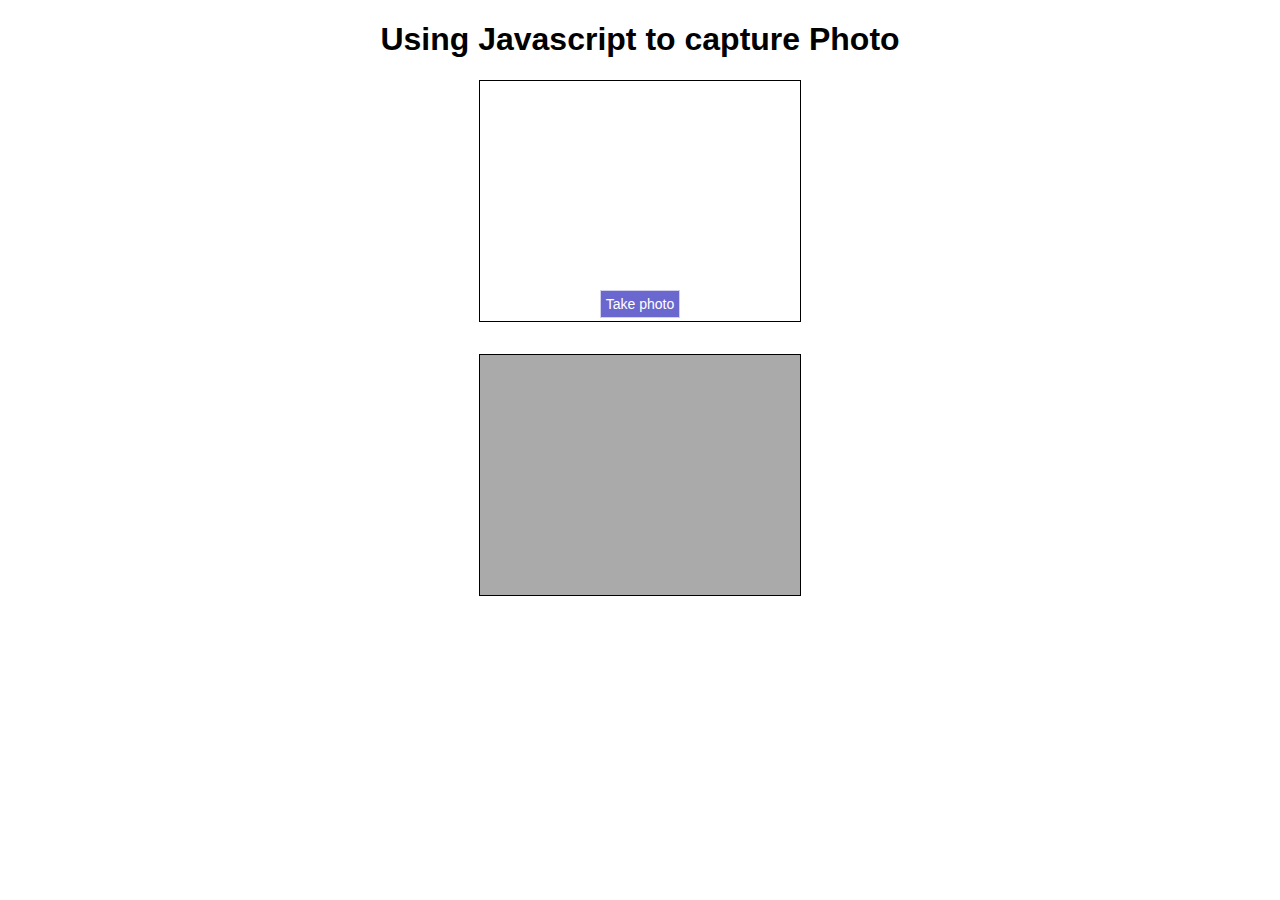
<file: templates/capture.html>
<!doctype html>

<head>
    <style>
        /* CSS comes here */
        #video {
            border: 1px solid black;
            width: 320px;
            height: 240px;
        }

        #photo {
            border: 1px solid black;
            width: 320px;
            height: 240px;
        }

        #canvas {
            display: none;
        }

        .camera {
            width: 340px;
            display: inline-block;
        }

        .output {
            width: 340px;
            display: inline-block;
        }

        #startbutton {
            display: block;
            position: relative;
            margin-left: auto;
            margin-right: auto;
            bottom: 36px;
            padding: 5px;
            background-color: #6a67ce;
            border: 1px solid rgba(255, 255, 255, 0.7);
            font-size: 14px;
            color: rgba(255, 255, 255, 1.0);
            cursor: pointer;
        }

        .contentarea {
            font-size: 16px;
            font-family: Arial;
            text-align: center;
        }
    </style>
    <title>My Favorite Sport</title>
</head>

<body>
    <div class="contentarea">
        <h1>
            Using Javascript to capture Photo
        </h1>
        <div class="camera">
            <video id="video">Video stream not available.</video>
        </div>
        <div><button id="startbutton">Take photo</button></div>
        <canvas id="canvas"></canvas>
        <div class="output">
            <img id="photo" alt="The screen capture will appear in this box.">
        </div>
    </div>

    <script>
        /* JS comes here */
        (function () {

            var width = 320; // We will scale the photo width to this
            var height = 0; // This will be computed based on the input stream

            var streaming = false;

            var video = null;
            var canvas = null;
            var photo = null;
            var startbutton = null;

            function startup() {
                video = document.getElementById('video');
                canvas = document.getElementById('canvas');
                photo = document.getElementById('photo');
                startbutton = document.getElementById('startbutton');

                navigator.mediaDevices.getUserMedia({
                    video: true,
                    audio: false
                })
                    .then(function (stream) {
                        video.srcObject = stream;
                        video.play();
                    })
                    .catch(function (err) {
                        console.log("An error occurred: " + err);
                    });

                video.addEventListener('canplay', function (ev) {
                    if (!streaming) {
                        height = video.videoHeight / (video.videoWidth / width);

                        if (isNaN(height)) {
                            height = width / (4 / 3);
                        }

                        video.setAttribute('width', width);
                        video.setAttribute('height', height);
                        canvas.setAttribute('width', width);
                        canvas.setAttribute('height', height);
                        streaming = true;
                    }
                }, false);

                startbutton.addEventListener('click', function (ev) {
                    takepicture();
                    ev.preventDefault();
                }, false);

                clearphoto();
            }


            function clearphoto() {
                var context = canvas.getContext('2d');
                context.fillStyle = "#AAA";
                context.fillRect(0, 0, canvas.width, canvas.height);

                var data = canvas.toDataURL('image/png');
                photo.setAttribute('src', data);
            }

            function takepicture() {
                var context = canvas.getContext('2d');
                if (width && height) {
                    canvas.width = width;
                    canvas.height = height;
                    context.drawImage(video, 0, 0, width, height);

                    var data = canvas.toDataURL('image/png');
                    photo.setAttribute('src', data);

                } 
                else {
                    clearphoto();
                }
            }

            window.addEventListener('load', startup, false);
        })();
    </script>
</body>

</html>
</file>
